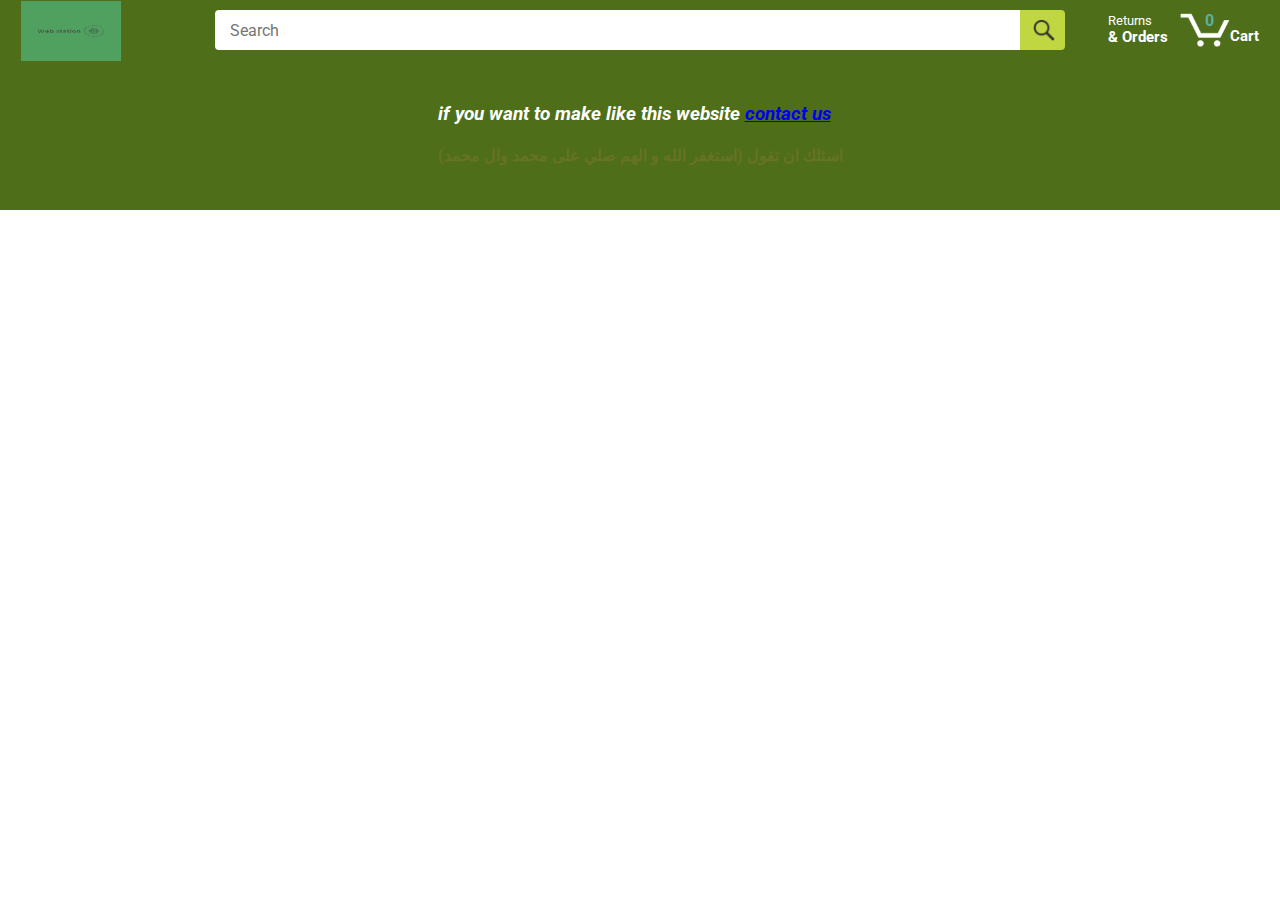
<file: amazon.html>
<!DOCTYPE html>
<html>
  <head>
    <title>Amazon Project</title>

    <!-- This code is needed for responsive design to work.
      (Responsive design = make the website look good on
      smaller screen sizes like a phone or a tablet). -->
    <meta name="viewport" content="width=device-width, initial-scale=1">

    <!-- Load a font called Roboto from Google Fonts. -->
    <link rel="preconnect" href="https://fonts.googleapis.com">
    <link rel="preconnect" href="https://fonts.gstatic.com" crossorigin>
    <link href="https://fonts.googleapis.com/css2?family=Roboto:wght@400;500;700&display=swap" rel="stylesheet">

    <!-- Here are the CSS files for this page. -->
    <link rel="stylesheet" href="styles/shared/general.css">
    <link rel="stylesheet" href="styles/shared/amazon-header.css">
    <link rel="stylesheet" href="styles/pages/amazon.css">
  </head>
  <body>
    <div class="amazon-header">
      <div class="amazon-header-left-section">
        <a href="amazon.html" class="header-link">
          <img class="amazon-logo"
            src="images/green-logo.jpg">
          <img class="amazon-mobile-logo"
            src="images/green-logo.jpg">
        </a>
      </div>

      <div class="amazon-header-middle-section">
        <input class="search-bar" type="text" placeholder="Search">

        <button class="search-button">
          <img class="search-icon" src="images/icons/search-icon.png">
        </button>
      </div>

      <div class="amazon-header-right-section">
        <a class="orders-link header-link" href="orders.html">
          <span class="returns-text">Returns</span>
          <span class="orders-text">& Orders</span>
        </a>

        <a class="cart-link header-link" href="checkout.html">
          <img class="cart-icon" src="images/icons/cart-icon.png">
          <div class="cart-quantity js-cart-quantity">0</div>
          <div class="cart-text">Cart</div>
        </a>
      </div>
    </div>

    <div class="main">
      <div class="products-grid js-products-grid">
      </div>
    </div>
    <footer class="footer" style="background-color: rgb(78, 110, 25);">
        <div>
          <h3 style="color: white; "><i>if you want to make like this website  <a href="https://t.me/Web23Dev" targrt="_blank">contact us</a></i></h3>
          <h4 sttle="color:white;>اسئلك ان تقول(استغفر الله و الهم صلي على محمد وال محمد)</h4>
        </div>
      <div>
        <pre style="color: white;">اسئلك ان تقول (استغفر الله و الهم صلي على محمد وال محمد)</pre>
       </div>
    </footer>

    <script type="module" src="scripts/amazon.js"></script>
  </body>
</html>
</file>
<file: styles/shared/general.css>
body {
  font-family: Roboto, Arial;
  color: #677226;
  /* The <body> element has a default margin of 8px
     on all sides. This removes the default margins. */
  margin: 0;
  
}

/* <p> elements have a default margin on the top
   and bottom. This removes the default margins. */
p {
  margin: 0;
}

button {
  cursor: pointer;
}

select {
  cursor: pointer;
}

input, select, button {
  font-family: Roboto, Arial;
}

.button-primary {
  color: rgb(33, 33, 33);
  background-color: #BFD641;
  border: 1px solid  #BFD641;
  border-radius: 8px;
  cursor: pointer;
  box-shadow: 0 2px 5px rgba(213, 217, 217, 0.5);
}

.button-primary:hover {
  background-color: #475300;
  border: 1px solid #475300;
}

.button-primary:active {
  background: #253a26;
  border-color: #dfdfdf;
  box-shadow: none;
}

.button-secondary {
  color: #BFD641;
  background: white;
  border: 1px solid rgb(213, 217, 217);
  border-radius: 8px;
  cursor: pointer;
  box-shadow: 0 2px 5px rgba(213, 217, 217, 0.5);
}

.button-secondary:hover {
  background-color: rgb(247, 250, 250);
}

.button-secondary:active {
  background-color: rgb(237, 253, 255);
  box-shadow: none;
}

/* These styles will limit text to 2 lines. Anything
   beyond 2 lines will be replaced with "..."
   You can find this code by using an A.I. tool or by
   searching in Google.
   https://css-tricks.com/almanac/properties/l/line-clamp/ */
.limit-text-to-2-lines {
  display: -webkit-box;
  
  -webkit-box-orient: vertical;
  overflow: hidden;
}

.link-primary {
  color: rgb(1, 124, 182);
  cursor: pointer;
}

.link-primary:hover {
  color: rgb(196, 80, 0);
}

/* Styles for dropdown selectors. */
select {
  color: rgb(33, 33, 33);
  background-color: rgb(240, 240, 240);
  border: 1px solid rgb(213, 217, 217);
  border-radius: 8px;
  padding: 3px 5px;
  font-size: 15px;
  cursor: pointer;
  box-shadow: 0 2px 5px rgba(213, 217, 217, 0.5);
}

select:focus,
input:focus {
  outline: 2px solid rgb(0, 0, 0);
}
</file>
<file: styles/shared/amazon-header.css>
.amazon-header {
  background-color: rgb(78, 110, 25);
  color: white;
  padding-left: 15px;
  padding-right: 15px;

  display: flex;
  align-items: center;
  justify-content: space-between;

  position: fixed;
  top: 0;
  left: 0;
  right: 0;
  height: 60px;
}

.amazon-header-left-section {
  width: 180px;
}

@media (max-width: 800px) {
  .amazon-header-left-section {
    width: unset;
  }
}

.header-link {
  display: inline-block;
  padding: 6px;
  border-radius: 2px;
  cursor: pointer;
  text-decoration: none;
  
}

.header-link:hover {
  border: 1px solid white;
}

.amazon-logo {
  width: 100px;
  height: 60px;
  margin-top: 5px;
  background-color: red;
}

.amazon-mobile-logo {
  display: none;
}

@media (max-width: 575px) {
  .amazon-logo {
    display: none;
  }

  .amazon-mobile-logo {
    display: block;
    height: 35px;
    margin-top: 5px;
  }
}

.amazon-header-middle-section {
  flex: 1;
  max-width: 850px;
  margin-left: 10px;
  margin-right: 10px;
  display: flex;
}

.search-bar {
  flex: 1;
  width: 0;
  font-size: 16px;
  height: 38px;
  padding-left: 15px;
  border: none;
  border-top-left-radius: 4px;
  border-bottom-left-radius: 4px;
  border-top-right-radius: 0;
  border-bottom-right-radius: 0;
}

.search-button {
  background-color: hsl(69, 65%, 55%);
  border: none;
  width: 45px;
  height: 40px;
  border-top-right-radius: 4px;
  border-bottom-right-radius: 4px;
  flex-shrink: 0;
}

.search-icon {
  height: 22px;
  margin-left: 2px;
  margin-top: 3px;
}

.amazon-header-right-section {
  width: 180px;
  flex-shrink: 0;
  display: flex;
  justify-content: end;
}

.orders-link {
  color: white;
}

.returns-text {
  display: block;
  font-size: 13px;
}

.orders-text {
  display: block;
  font-size: 15px;
  font-weight: 700;
}

.cart-link {
  color: white;
  display: flex;
  align-items: center;
  position: relative;
}

.cart-icon {
  width: 50px;
}

.cart-text {
  margin-top: 12px;
  font-size: 15px;
  font-weight: 700;
}

.cart-quantity {
  color: rgb(91, 175, 161);
  font-size: 16px;
  font-weight: 700;

  position: absolute;
  top: 4px;
  left: 22px;
  
  width: 26px;
  text-align: center;
}
</file>
<file: styles/pages/amazon.css>
.main {
  margin-top: 60px;
}

.products-grid {
  display: grid;

  /* - In CSS Grid, 1fr means a column will take up the
       remaining space in the grid.
     - If we write 1fr 1fr ... 1fr; 8 times, this will
       divide the grid into 8 columns, each taking up an
       equal amount of the space.
     - repeat(8, 1fr); is a shortcut for repeating "1fr"
       8 times (instead of typing out "1fr" 8 times).
       repeat(...) is a special property that works with
       display: grid; */
  grid-template-columns: repeat(8, 1fr);
}

/* @media is used to create responsive design (making the
   website look good on any screen size). This @media
   means when the screen width is 2000px or less, we
   will divide the grid into 7 columns instead of 8. */
@media (max-width: 2000px) {
  .products-grid {
    grid-template-columns: repeat(7, 1fr);
  }
}

/* This @media means when the screen width is 1600px or
   less, we will divide the grid into 6 columns. */
@media (max-width: 1600px) {
  .products-grid {
    grid-template-columns: repeat(6, 1fr);
  }
}

@media (max-width: 1300px) {
  .products-grid {
    grid-template-columns: repeat(5, 1fr);
  }
}

@media (max-width: 1000px) {
  .products-grid {
    grid-template-columns: repeat(4, 1fr);
  }
}

@media (max-width: 800px) {
  .products-grid {
    grid-template-columns: repeat(3, 1fr);
  }
}

@media (max-width: 575px) {
  .products-grid {
    grid-template-columns: repeat(2, 1fr);
  }
}

@media (max-width: 390px) {
  .products-grid {
    grid-template-columns: 1fr;
  }
}

.product-container {
  padding-top: 40px;
  padding-bottom: 25px;
  padding-left: 25px;
  padding-right: 25px;

  border-right: 1px solid rgb(231, 231, 231);
  border-bottom: 1px solid rgb(231, 231, 231);

  display: flex;
  flex-direction: column;
}

.product-image-container {
  display: flex;
  justify-content: center;
  align-items: center;

  height: 180px;
  margin-bottom: 20px;
}

.product-image {
  /* Images will overflow their container by default. To
    prevent this, we set max-width and max-height to 100%
    so they stay inside their container. */
  max-width: 100%;
  max-height: 100%;
}

.product-name {
  height: 40px;
  margin-bottom: 5px;
}

.product-rating-container {
  display: flex;
  align-items: center;
  margin-bottom: 10px;
}

.product-rating-stars {
  width: 100px;
  margin-right: 6px;
}

.product-rating-count {
  color: rgb(1, 124, 182);
  cursor: pointer;
  margin-top: 3px;
}

.product-price {
  font-weight: 700;
  margin-bottom: 10px;
}

.product-quantity-container {
  margin-bottom: 17px;
}

.product-spacer {
  flex: 1;
}

.added-to-cart {
  color: rgb(6, 125, 98);
  font-size: 16px;

  display: flex;
  align-items: center;
  margin-bottom: 8px;

  /* At first, the "Added to cart" message will
     be invisible. Use JavaScript to change the
     opacity and make it visible. */
  opacity: 0;
}

.added-to-cart img {
  height: 20px;
  margin-right: 5px;
}

.add-to-cart-button {
  width: 100%;
  padding: 8px;
  border-radius: 50px;
}
.footer{
  display: flex;
  justify-content: center;
  align-items: center;
  height: 150px;
}
</file>
